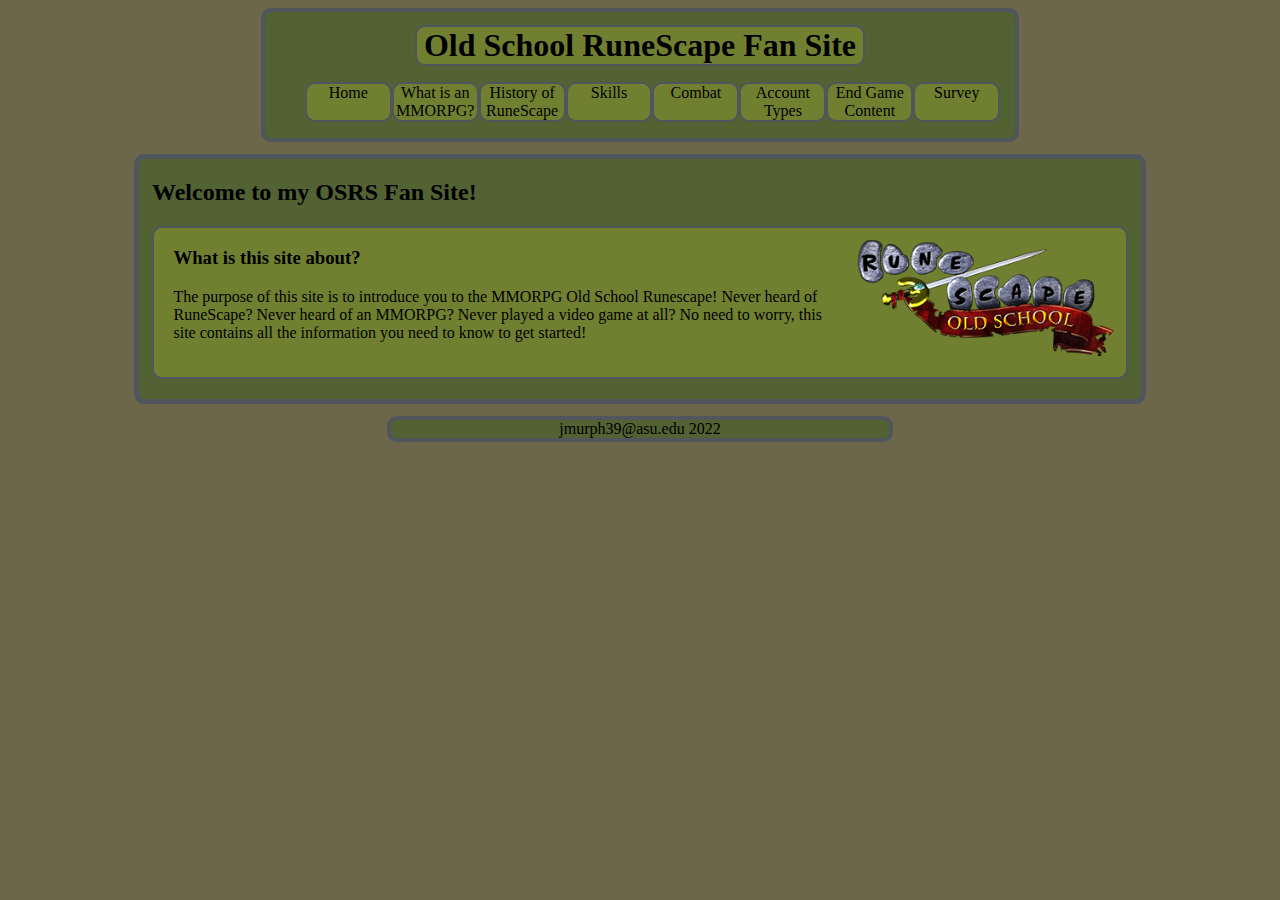
<file: index.html>
<!DOCTYPE HTML>
<head>

	<meta charset="UTF-8" />
	<title>Home - OSRS Fansite</title>

	<link href="css/layout1.css" rel="stylesheet" />
	<link href="css/styles1.css" rel="stylesheet" />
</head>

<body>
	<header>

		<h1 id="siteName">Old School RuneScape Fan Site</h1>

		<nav class="horizontalNavigation">
			<ul>
				<li><a href="index.html">Home</a></li>
				<li><a href="mmorpg.html">What is an MMORPG?</a></li>
				<li><a href="history.html">History of RuneScape</a></li>
				<li><a href="skills.html">Skills</a></li>
				<li><a href="combat.html">Combat</a></li>
				<li><a href="accounts.html">Account Types</a></li>
				<li><a href="end.html">End Game Content</a></li>
				<li><a href="survey.html">Survey</a></li>
			</ul>
		</nav>

	</header>

	<section id="main">
		<h2>Welcome to my OSRS Fan Site!</h2>

		<article class="content">
			<div>
				<h3>What is this site about?</h3>
				<p>The purpose of this site is to introduce you to the MMORPG Old School Runescape!
				Never heard of RuneScape? Never heard of an MMORPG? Never played a video game at all? No need to worry,
			this site contains all the information you need to know to get started!</p></div>
			<img src="images/logo.png" alt="OSRS Logo">
		</article>
	</section>

	<footer>
		jmurph39@asu.edu 2022
	</footer>
</body>
</file>
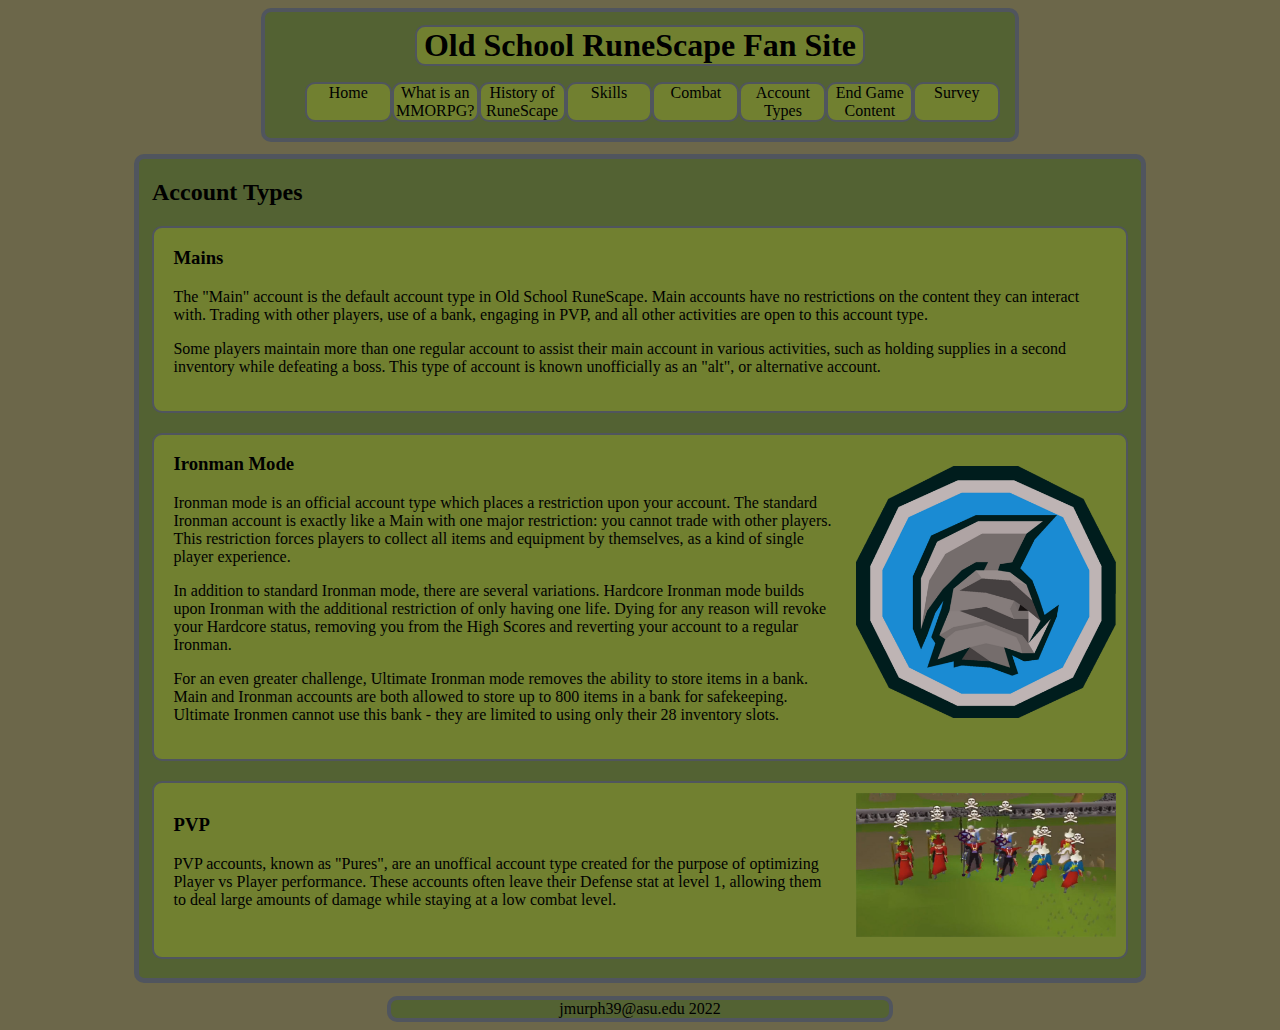
<file: accounts.html>
<!DOCTYPE HTML>
<head>

	<meta charset="UTF-8" />
	<title>Account Types - OSRS Fansite</title>

	<link href="css/layout1.css" rel="stylesheet" />
	<link href="css/styles1.css" rel="stylesheet" />
</head>

<body>
	<header>

		<h1 id="siteName">Old School RuneScape Fan Site</h1>

		<nav class="horizontalNavigation">
			<ul>
				<li><a href="index.html">Home</a></li>
				<li><a href="mmorpg.html">What is an MMORPG?</a></li>
				<li><a href="history.html">History of RuneScape</a></li>
				<li><a href="skills.html">Skills</a></li>
				<li><a href="combat.html">Combat</a></li>
				<li><a href="accounts.html">Account Types</a></li>
				<li><a href="end.html">End Game Content</a></li>
				<li><a href="survey.html">Survey</a></li>
			</ul>
		</nav>

	</header>

	<section id="main">
		<h2>Account Types</h2>

		<article class="content">
			<div>
				<h3>Mains</h3>
				<p>
					The "Main" account is the default account type in Old School RuneScape. Main accounts have no restrictions
					on the content they can interact with. Trading with other players, use of a bank, engaging in PVP,
					and all other activities are open to this account type.
				</p>
				<p>Some players maintain more than one regular account to assist their main account in various activities, such
				as holding supplies in a second inventory while defeating a boss. This type of account is known unofficially as an "alt",
			or alternative account.</p>
			</div>
		</article>

		<article class="content">
			<div>
				<h3>Ironman Mode</h3>
				<p>
				Ironman mode is an official account type which places a restriction upon your account. The standard Ironman account
				is exactly like a Main with one major restriction: you cannot trade with other players. This restriction forces
				players to collect all items and equipment by themselves, as a kind of single player experience.
			</p>
			<p>
				In addition to standard Ironman mode, there are several variations. Hardcore Ironman mode builds
				upon Ironman with the additional restriction of only having one life. Dying for any reason will revoke your Hardcore
				status, removing you from the High Scores and reverting your account to a regular Ironman.
			</p>
			<p>
				For an even greater challenge, Ultimate Ironman mode removes the ability to store items in a bank. Main
				and Ironman accounts are both allowed to store up to 800 items in a bank for safekeeping. Ultimate Ironmen
				cannot use this bank - they are limited to using only their 28 inventory slots.
			</p>
		</div>
			<img src="images/ironman.png" alt="Ironman Mode Logo">
		</article>

		<article class="content">
			<div>
				<h3>PVP</h3>
				<p>
					PVP accounts, known as "Pures", are an unoffical account type created for the purpose of
					optimizing Player vs Player performance. These accounts often leave their Defense stat at level 1, allowing them
					to deal large amounts of damage while staying at a low combat level.
				</p></div>
			<img src="images/pkers.jpg" alt="Group of pkers">
		</article>
	</section>

	<footer>
		jmurph39@asu.edu 2022
	</footer>
</body>
</file>
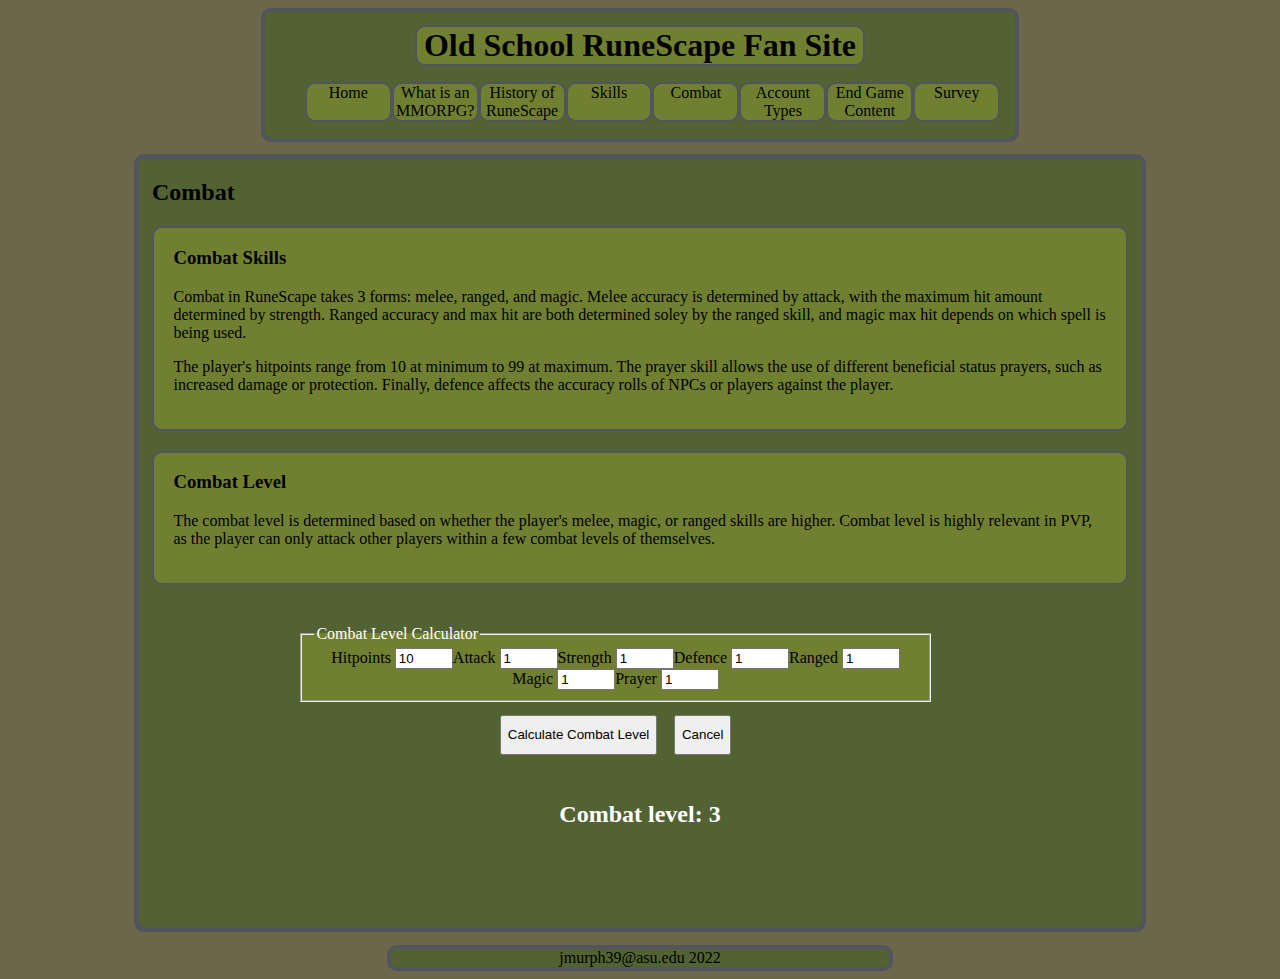
<file: combat.html>
<!DOCTYPE HTML>
<head>

	<meta charset="UTF-8" />
	<title>Combat - OSRS Fansite</title>

	<link href="css/layout1.css" rel="stylesheet" />
	<link href="css/styles1.css" rel="stylesheet" />

	<script src="js/combat.js" defer></script>
</head>

<body>
	<header>

		<h1 id="siteName">Old School RuneScape Fan Site</h1>

		<nav class="horizontalNavigation">
			<ul>
				<li><a href="index.html">Home</a></li>
				<li><a href="mmorpg.html">What is an MMORPG?</a></li>
				<li><a href="history.html">History of RuneScape</a></li>
				<li><a href="skills.html">Skills</a></li>
				<li><a href="combat.html">Combat</a></li>
				<li><a href="accounts.html">Account Types</a></li>
				<li><a href="end.html">End Game Content</a></li>
				<li><a href="survey.html">Survey</a></li>
			</ul>
		</nav>

	</header>

	<section id="main">

		<h2>Combat</h2>

		<article class="content">
			<div>
				<h3>Combat Skills</h3>
				<p>Combat in RuneScape takes 3 forms: melee, ranged, and magic. Melee accuracy is determined by attack, with the maximum hit amount determined by strength. Ranged accuracy and max hit are
				both determined soley by the ranged skill, and magic max hit depends on which spell is being used.</p>
				<p>The player's hitpoints range from 10 at minimum to 99 at maximum. The prayer skill allows the use of different beneficial status prayers, such as increased damage or protection. Finally,
				defence affects the accuracy rolls of NPCs or players against the player.</p>
			</div>
		</article>

		<article class="content">
			<div>
				<h3>Combat Level</h3>
				<p>The combat level is determined based on whether the player's melee, magic, or ranged skills are higher. Combat level is highly relevant in PVP, as the player can only attack
				other players within a few combat levels of themselves.</p>
			</div>
		</article>

		<form id="calculator">
			<fieldset id="skillLevels">
				<legend>Combat Level Calculator</legend>

				<div class="formRow">
					<label for="hitpoints">Hitpoints</label>
					<input name="hp" id="hitpoints" type="number" value="10" min="10" max="99" />
				</div>
				<div class="formRow">
					<label for="attack">Attack</label>
					<input name="atk" id="attack" type="number" value="1" min="1" max="99" />
				</div>
				<div class="formRow">
					<label for="strength">Strength</label>
					<input name="str" id="strength" type="number" value="1" min="1" max="99" />
				</div>
				<div class="formRow">
					<label for="defence">Defence</label>
					<input name="def" id="defence" type="number" value="1" min="1" max="99" />
				</div>
				<div class="formRow">
					<label for="ranged">Ranged</label>
					<input name="range" id="ranged" type="number" value="1" min="1" max="99" />
				</div>
				<div class="formRow">
					<label for="magic">Magic</label>
					<input name="mage" id="magic" type="number" value="1" min="1" max="99" />
				</div>
				<div class="formRow">
					<label for="prayer">Prayer</label>
					<input name="pray" id="prayer" type="number" value="1" min="1" max="99" />
				</div>

			</fieldset>

			<div id="buttons">
			<input type="button" onclick="runCalculator()" value="Calculate Combat Level" />
			<input type="reset" value="Cancel" />
		</div>
		</form>

		<h2 id="cblevel">Combat level: 3</h2>
		<h3 id="nextLevel"></h3>
		<h4 id="reqs"></h4>

	</section>

	<footer>
		jmurph39@asu.edu 2022
	</footer>
</body>
</file>
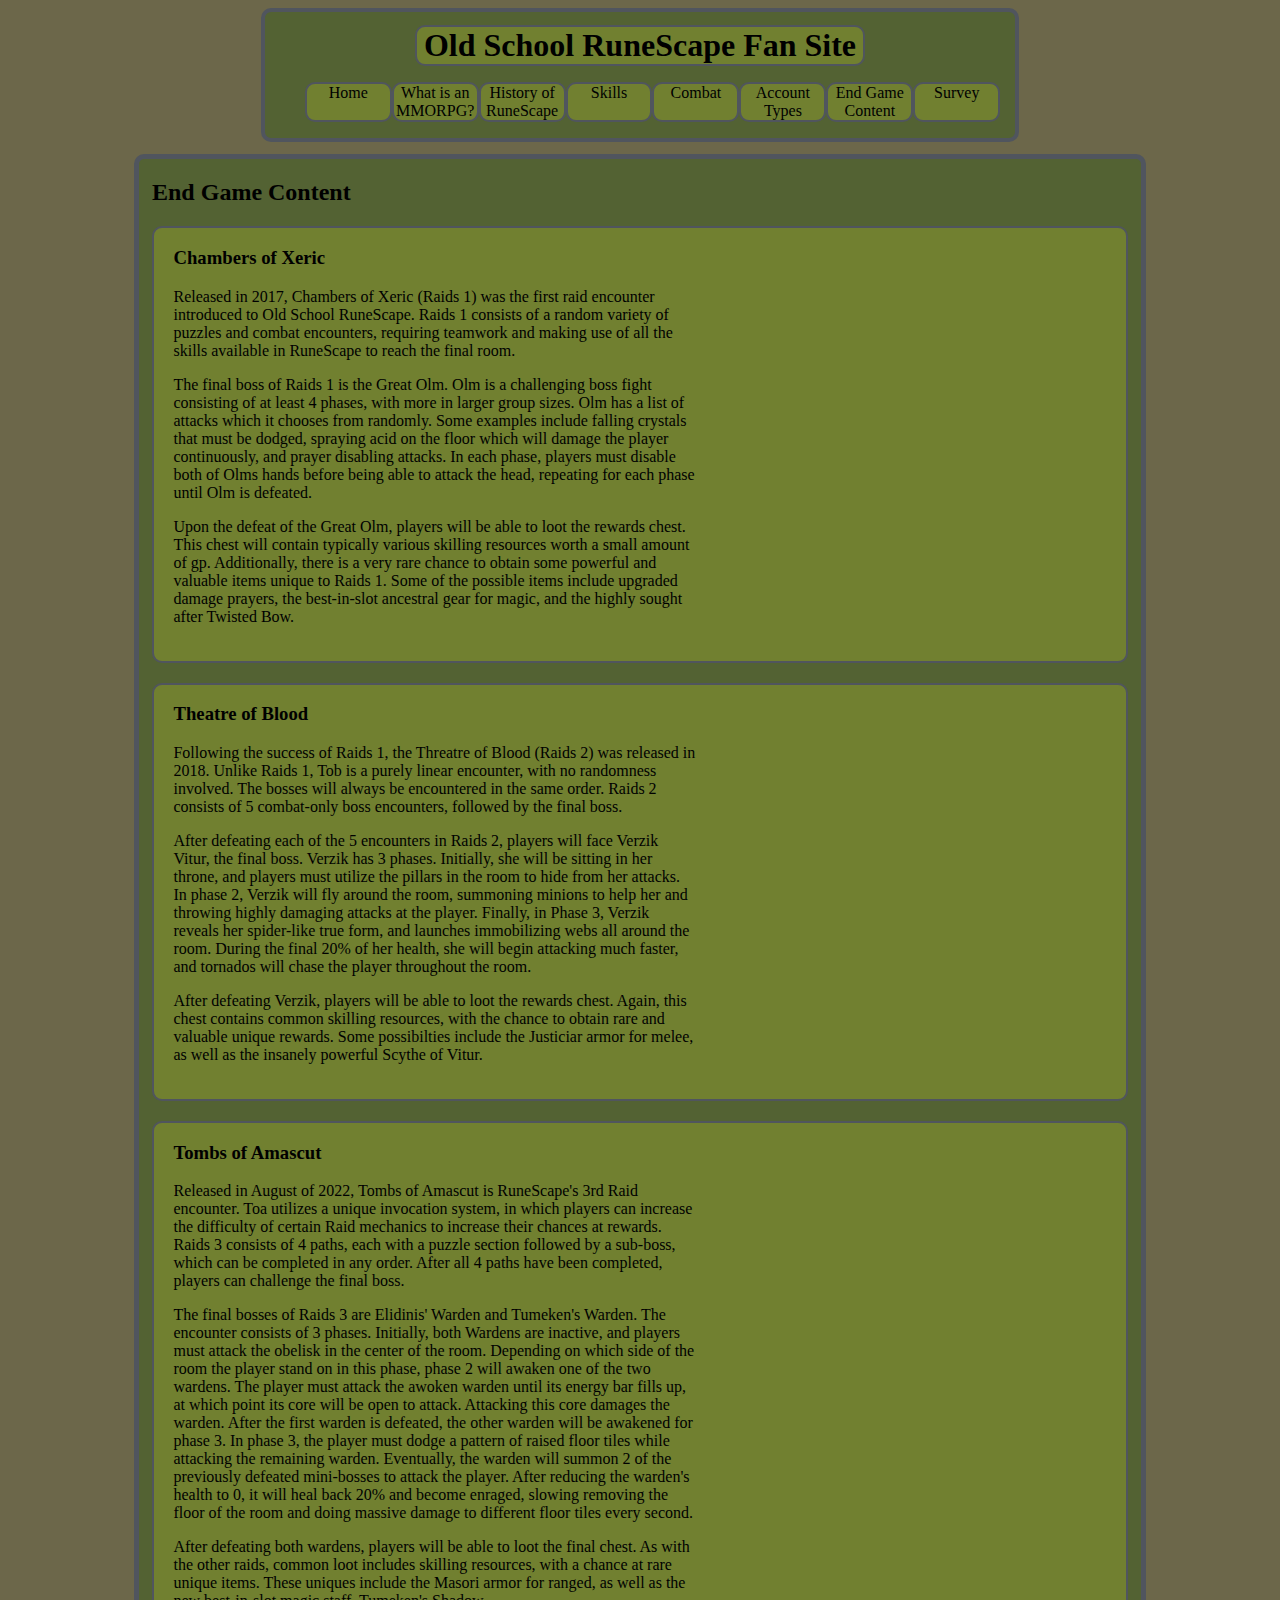
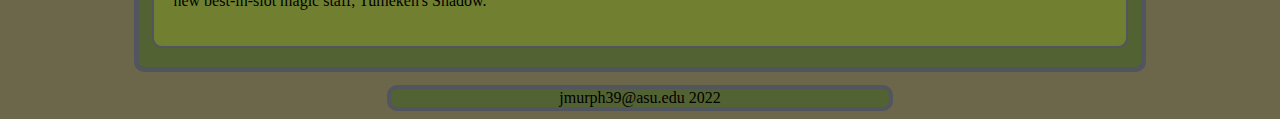
<file: end.html>
<!DOCTYPE HTML>
<head>

	<meta charset="UTF-8" />
	<title>End Game Content - OSRS Fansite</title>

	<link href="css/layout1.css" rel="stylesheet" />
	<link href="css/styles1.css" rel="stylesheet" />
</head>

<body>
	<header>

		<h1 id="siteName">Old School RuneScape Fan Site</h1>

		<nav class="horizontalNavigation">
			<ul>
				<li><a href="index.html">Home</a></li>
				<li><a href="mmorpg.html">What is an MMORPG?</a></li>
				<li><a href="history.html">History of RuneScape</a></li>
				<li><a href="skills.html">Skills</a></li>
				<li><a href="combat.html">Combat</a></li>
				<li><a href="accounts.html">Account Types</a></li>
				<li><a href="end.html">End Game Content</a></li>
				<li><a href="survey.html">Survey</a></li>
			</ul>
		</nav>

	</header>

	<section id="main">
		<h2>End Game Content</h2>

		<article class="content">
			<div>
				<h3>Chambers of Xeric</h3>
				<p>Released in 2017, Chambers of Xeric (Raids 1) was the first raid encounter introduced to Old School RuneScape. Raids 1 consists of a random variety of puzzles and
				combat encounters, requiring teamwork and making use of all the skills available in RuneScape to reach the final room. </p>
				<p>The final boss of Raids 1 is the Great Olm. Olm is a challenging boss fight consisting of at least 4 phases, with more in larger group sizes. Olm has a list of attacks
				which it chooses from randomly. Some examples include falling crystals that must be dodged, spraying acid on the floor which will damage the player continuously, and prayer disabling attacks. In each phase,
			players must disable both of Olms hands before being able to attack the head, repeating for each phase until Olm is defeated. </p>
				<p>Upon the defeat of the Great Olm, players will be able to loot the rewards chest. This chest will contain typically various skilling resources worth a small amount of gp. Additionally,
				there is a very rare chance to obtain some powerful and valuable items unique to Raids 1. Some of the possible items include upgraded damage prayers, the best-in-slot ancestral gear for magic,
			and the highly sought after Twisted Bow.</p>
			</div>

			<iframe width="560" height="315" src="https://www.youtube.com/embed/EYKUaGx5ajQ?clip=Ugkx-5KMzpOsYJqQbex9bdb91mfVa9B7oZtE&amp;clipt=EIaQZhiehWc&mute=1"
			title="YouTube video player" frameborder="0" allow="accelerometer; autoplay; clipboard-write; encrypted-media; gyroscope; picture-in-picture" allowfullscreen></iframe>

		</article>


		<article class="content">
			<div>
				<h3>Theatre of Blood</h3>
				<p>Following the success of Raids 1, the Threatre of Blood (Raids 2) was released in 2018. Unlike Raids 1, Tob is a purely linear encounter, with no randomness involved. The bosses will always
				be encountered in the same order. Raids 2 consists of 5 combat-only boss encounters, followed by the final boss.</p>
				<p>After defeating each of the 5 encounters in Raids 2, players will face Verzik Vitur, the final boss. Verzik has 3 phases. Initially, she will be sitting in her throne, and players must
				utilize the pillars in the room to hide from her attacks. In phase 2, Verzik will fly around the room, summoning minions to help her and throwing highly damaging attacks at the player. Finally,
			in Phase 3, Verzik reveals her spider-like true form, and launches immobilizing webs all around the room. During the final 20% of her health, she will begin attacking much faster, and tornados will
		chase the player throughout the room.</p>
				<p>After defeating Verzik, players will be able to loot the rewards chest. Again, this chest contains common skilling resources, with the chance to obtain rare and valuable unique rewards.
				Some possibilties include the Justiciar armor for melee, as well as the insanely powerful Scythe of Vitur.</p>
		</div>

		<iframe width="560" height="315" src="https://www.youtube.com/embed/EYKUaGx5ajQ?clip=Ugkx4cQGjeYnMlTATeMIxRPVofz_1XmJESbb&amp;clipt=EPyP4AEYlIXhAQ&mute=1"
		title="YouTube video player" frameborder="0" allow="accelerometer; autoplay; clipboard-write; encrypted-media; gyroscope; picture-in-picture" allowfullscreen></iframe>
		</article>

		<article class="content">
			<div>
				<h3>Tombs of Amascut</h3>
				<p>Released in August of 2022, Tombs of Amascut is RuneScape's 3rd Raid encounter. Toa utilizes a unique invocation system, in which players can increase the difficulty of certain Raid
				mechanics to increase their chances at rewards. Raids 3 consists of 4 paths, each with a puzzle section followed by a sub-boss, which can be completed in any order. After all 4 paths have been completed,
			players can challenge the final boss.</p>
			<p>The final bosses of Raids 3 are Elidinis' Warden and Tumeken's Warden. The encounter consists of 3 phases. Initially, both Wardens are inactive, and players must attack the obelisk
			in the center of the room. Depending on which side of the room the player stand on in this phase, phase 2 will awaken one of the two wardens. The player must attack the awoken warden
		until its energy bar fills up, at which point its core will be open to attack. Attacking this core damages the warden. After the first warden is defeated, the other warden will be awakened for phase 3.
	In phase 3, the player must dodge a pattern of raised floor tiles while attacking the remaining warden. Eventually, the warden will summon 2 of the previously defeated mini-bosses to attack the player.
After reducing the warden's health to 0, it will heal back 20% and become enraged, slowing removing the floor of the room and doing massive damage to different floor tiles every second.</p>
			<p>After defeating both wardens, players will be able to loot the final chest. As with the other raids, common loot includes skilling resources, with a chance at rare unique items. These uniques
			include the Masori armor for ranged, as well as the new best-in-slot magic staff, Tumeken's Shadow.</p>
			</div>

			<iframe width="560" height="315" src="https://www.youtube.com/embed/z7j6W1lxtOQ?clip=Ugkx_-BDOH3H3BGco4Z1UpWwo6zbEIq_UvE-&amp;clipt=ELKDoQEYyvihAQ&mute=1"
			title="YouTube video player" frameborder="0" allow="accelerometer; autoplay; clipboard-write; encrypted-media; gyroscope; picture-in-picture" allowfullscreen></iframe>

		</article>


	</section>

	<footer>
		jmurph39@asu.edu 2022
	</footer>
</body>
</file>
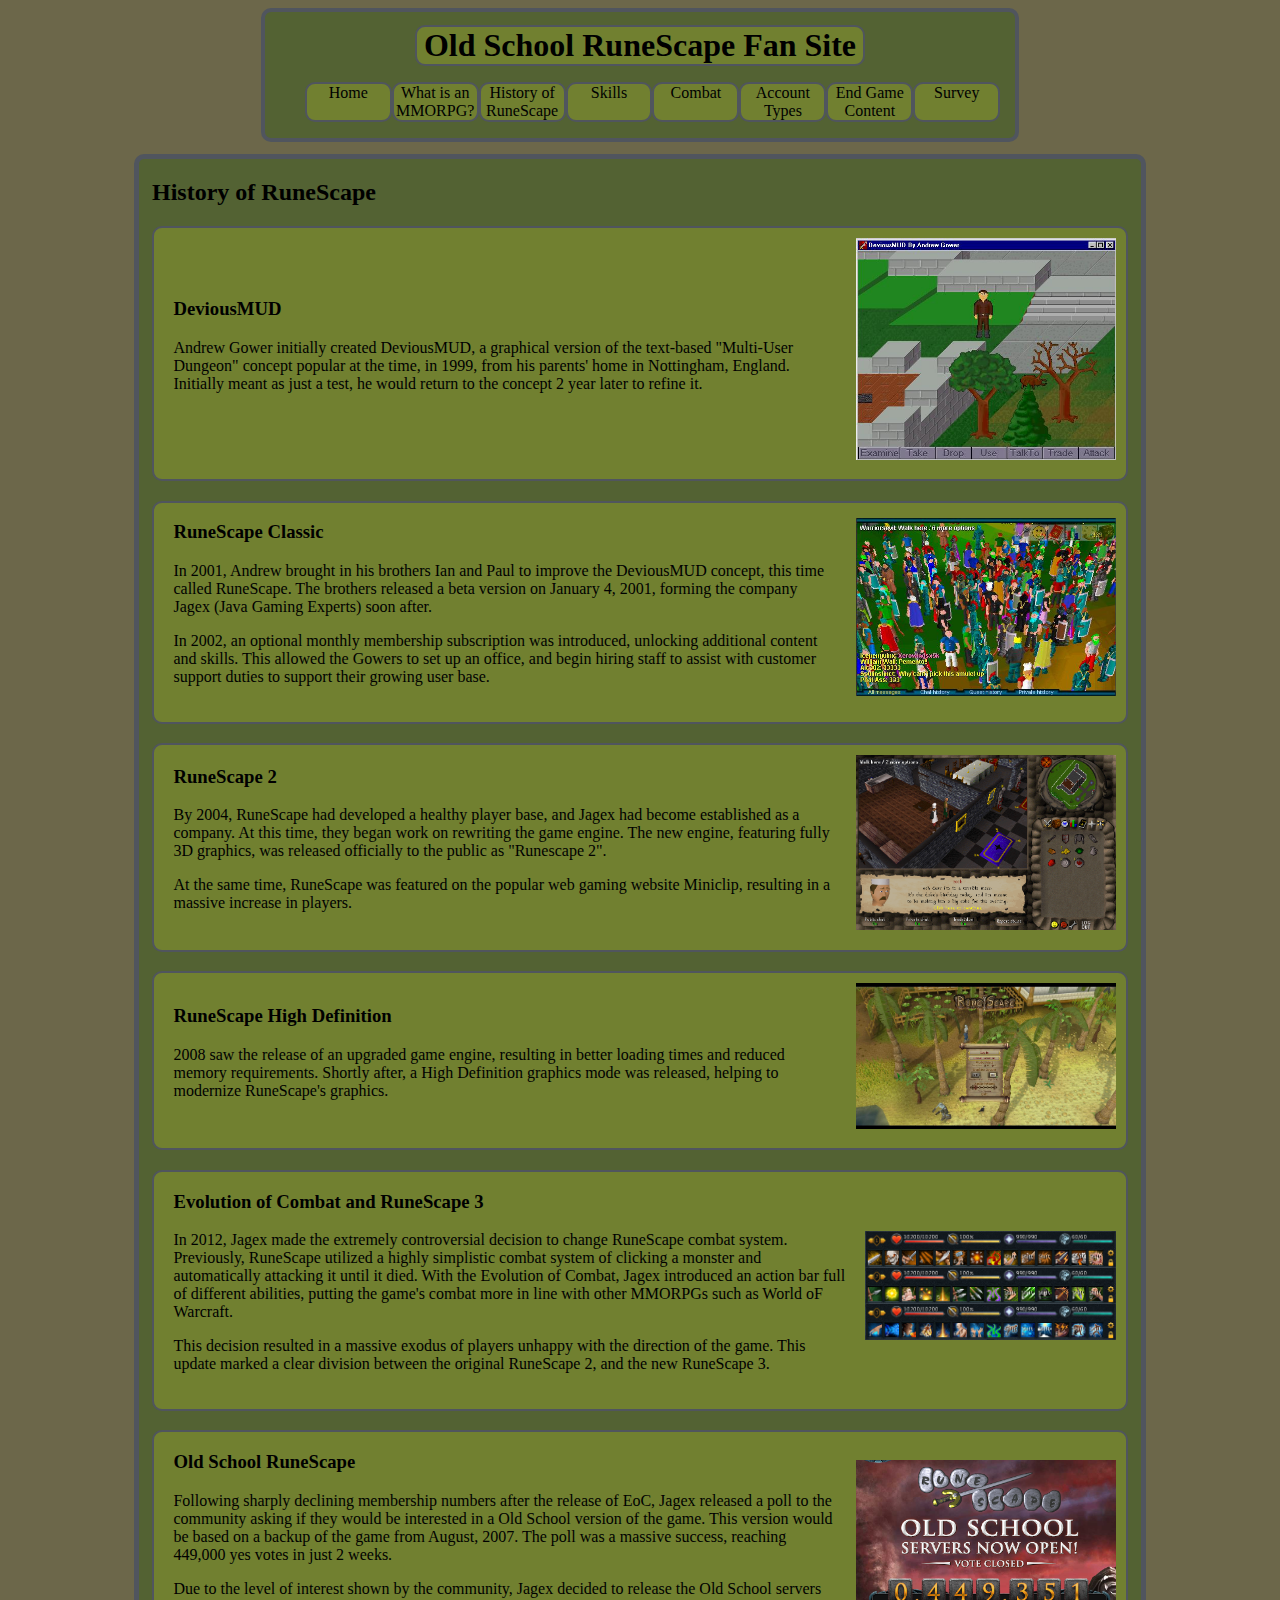
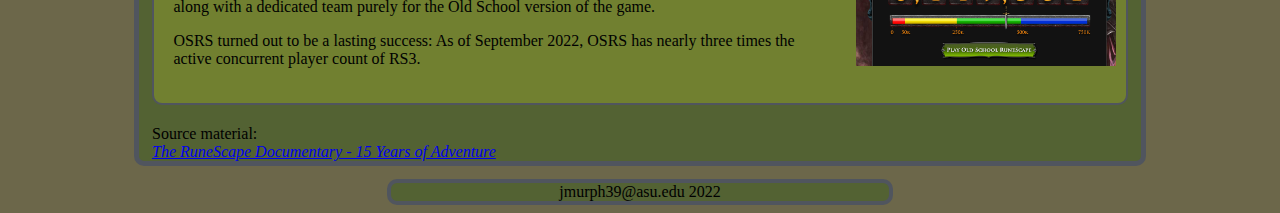
<file: history.html>
<!DOCTYPE HTML>
<head>

	<meta charset="UTF-8" />
	<title>History of RuneScape - OSRS Fansite</title>

	<link href="css/layout1.css" rel="stylesheet" />
	<link href="css/styles1.css" rel="stylesheet" />
</head>

<body>
	<header>

		<h1 id="siteName">Old School RuneScape Fan Site</h1>

		<nav class="horizontalNavigation">
			<ul>
				<li><a href="index.html">Home</a></li>
				<li><a href="mmorpg.html">What is an MMORPG?</a></li>
				<li><a href="history.html">History of RuneScape</a></li>
				<li><a href="skills.html">Skills</a></li>
				<li><a href="combat.html">Combat</a></li>
				<li><a href="accounts.html">Account Types</a></li>
				<li><a href="end.html">End Game Content</a></li>
				<li><a href="survey.html">Survey</a></li>
			</ul>
		</nav>

	</header>

	<section id="main">
		<h2>History of RuneScape</h2>

		<article class="content">
			<div>
				<h3>DeviousMUD</h3>
				<p>
					Andrew Gower initially created DeviousMUD, a graphical version of the text-based "Multi-User Dungeon"
					 concept popular at the time, in 1999, from his parents' home in Nottingham, England. Initially meant as just a test, he would return to the concept 2 year later to refine it.
				</p>
			</div>
			<img src="images/DeviousMUD.png" alt="DeviousMUD, the 1999 prototype for RuneScape" />
		</article>

		<article class="content">
			<div>
				<h3>RuneScape Classic</h3>
				<p>
					In 2001, Andrew brought in his brothers Ian and Paul to improve the DeviousMUD concept, this time called RuneScape. The brothers released a beta version on January 4, 2001, forming the
					company Jagex (Java Gaming Experts) soon after.
				</p>
				<p>In 2002, an optional monthly membership subscription was introduced, unlocking additional content and skills. This allowed the Gowers to set up an office, and begin hiring staff
				to assist with customer support duties to support their growing user base.</p>

			</div>
			<img src="images/classic.jpg" alt="RuneScape Classic, the first version" />
		</article>

		<article class="content">
			<div>
				<h3>RuneScape 2</h3>
				<p>
					By 2004, RuneScape had developed a healthy player base, and Jagex had become established as a company. At this time, they began work on rewriting the game engine. The new engine, featuring
					fully 3D graphics, was released officially to the public as "Runescape 2".
				</p>
				<p>At the same time, RuneScape was featured on the popular web gaming website Miniclip, resulting in a massive increase in players. </p>

			</div>
			<img src="images/rs2.png" alt="RuneScape 2" />
		</article>

		<article class="content">
			<div>
				<h3>RuneScape High Definition</h3>
				<p>
					2008 saw the release of an upgraded game engine, resulting in better loading times and reduced memory requirements. Shortly after, a High Definition graphics mode was released,
					helping to modernize RuneScape's graphics.
				</p>
			</div>
			<img src="images/rshd.jpg" alt="RuneScape HD" />
		</article>

		<article class="content">
			<div>
				<h3>Evolution of Combat and RuneScape 3</h3>
				<p>
					In 2012, Jagex made the extremely controversial decision to change RuneScape combat system. Previously, RuneScape utilized a highly simplistic combat system of clicking a monster and automatically
					attacking it until it died. With the Evolution of Combat, Jagex introduced an action bar full of different abilities, putting the game's combat more in line with other MMORPGs such as World oF Warcraft.
				</p>
				<p>This decision resulted in a massive exodus of players unhappy with the direction of the game. This update marked a clear division between the original RuneScape 2, and the new RuneScape 3.</p>
			</div>
			<img src="images/rs3.png" alt="RuneScape 3" />
		</article>

		<article class="content">
			<div>
				<h3>Old School RuneScape</h3>
				<p>
					Following sharply declining membership numbers after the release of EoC, Jagex released a poll to the community asking if they would be interested in a Old School version of the game.
					This version would be based on a backup of the game from August, 2007. The poll was a massive success, reaching 449,000 yes votes in just 2 weeks.
				</p>
				<p>Due to the level of interest shown by the community, Jagex decided to release the Old School servers along with a dedicated team purely for the Old School version of the game.</p>
				<p>OSRS turned out to be a lasting success: As of September 2022, OSRS has nearly three times the active concurrent player count of RS3. </p>
			</div>
			<img src="images/petition.png" alt="Old School RuneScape Petition Form" />
		</article>

		Source material: <a href="https://www.youtube.com/watch?v=7RNK0YBdwko"><cite>The RuneScape Documentary - 15 Years of Adventure</cite></a>

	</section>

	<footer>
		jmurph39@asu.edu 2022
	</footer>
</body>
</file>
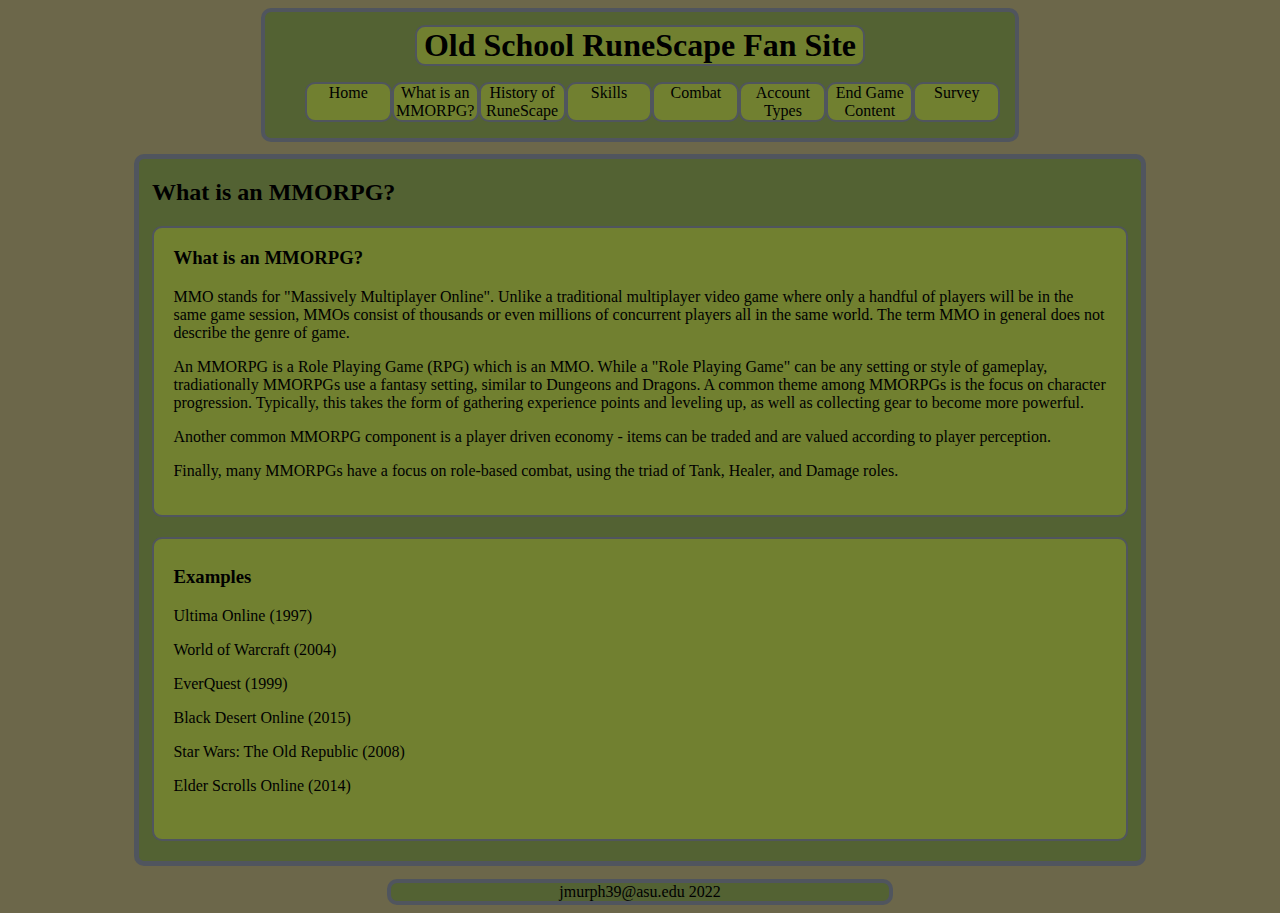
<file: mmorpg.html>
<!DOCTYPE HTML>
<head>

	<meta charset="UTF-8" />
	<title>What is an MMORPG? - OSRS Fansite</title>

	<link href="css/layout1.css" rel="stylesheet" />
	<link href="css/styles1.css" rel="stylesheet" />
</head>

<body>
	<header>

		<h1 id="siteName">Old School RuneScape Fan Site</h1>

		<nav class="horizontalNavigation">
			<ul>
				<li><a href="index.html">Home</a></li>
				<li><a href="mmorpg.html">What is an MMORPG?</a></li>
				<li><a href="history.html">History of RuneScape</a></li>
				<li><a href="skills.html">Skills</a></li>
				<li><a href="combat.html">Combat</a></li>
				<li><a href="accounts.html">Account Types</a></li>
				<li><a href="end.html">End Game Content</a></li>
				<li><a href="survey.html">Survey</a></li>
			</ul>
		</nav>

	</header>

	<section id="main">
		<h2>What is an MMORPG?</h2>

		<article class="content">
			<div>
				<h3>What is an MMORPG?</h3>
				<p>
					MMO stands for "Massively Multiplayer Online". Unlike a traditional multiplayer video game where only a handful of players will be in the same game session, MMOs
					consist of thousands or even millions of concurrent players all in the same world. The term MMO in general does not describe the genre of game.
				</p>
				<p>An MMORPG is a Role Playing Game (RPG) which is an MMO. While a "Role Playing Game" can be any setting or style of gameplay, tradiationally MMORPGs use a fantasy setting, similar to Dungeons and Dragons.
				A common theme among MMORPGs is the focus on character progression. Typically, this takes the form of gathering experience points and leveling up, as well as collecting gear to become more powerful.</p>
				<p>Another common MMORPG component is a player driven economy - items can be traded and are valued according to player perception.</p>
				<p>Finally, many MMORPGs have a focus on role-based combat, using the triad of Tank, Healer, and Damage roles.</p>
			</div>
		</article>

		<article class="content">
			<div>
				<h3>Examples</h3>
				<p>Ultima Online (1997)</p>
				<p>World of Warcraft (2004)</p>
				<p>EverQuest (1999)</p>
				<p>Black Desert Online (2015)</p>
				<p>Star Wars: The Old Republic (2008)</p>
				<p>Elder Scrolls Online (2014)</p>
			</div>
		</article>

	</section>

	<footer>
		jmurph39@asu.edu 2022
	</footer>
</body>
</file>
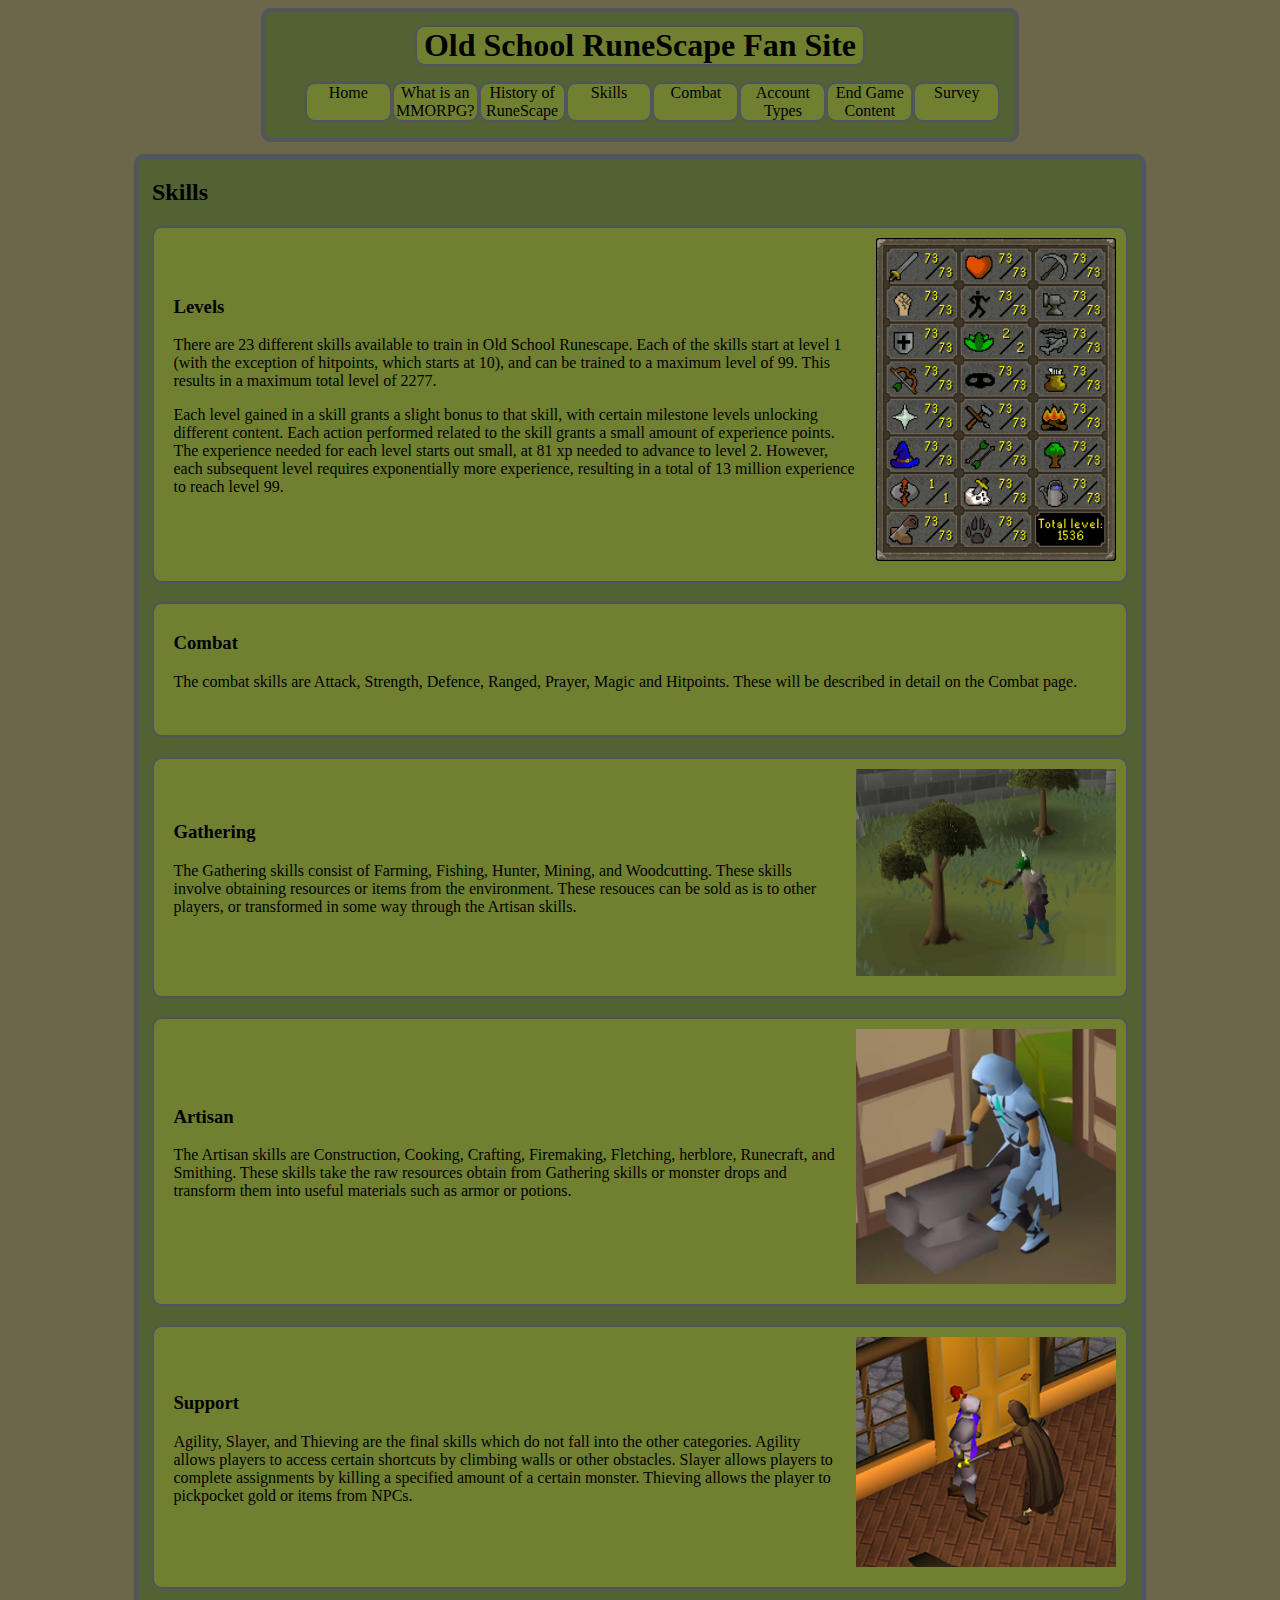
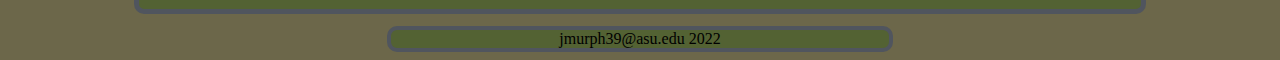
<file: skills.html>
<!DOCTYPE HTML>
<head>

	<meta charset="UTF-8" />
	<title>Skills - OSRS Fansite</title>

	<link href="css/layout1.css" rel="stylesheet" />
	<link href="css/styles1.css" rel="stylesheet" />
</head>

<body>
	<header>

		<h1 id="siteName">Old School RuneScape Fan Site</h1>

		<nav class="horizontalNavigation">
			<ul>
				<li><a href="index.html">Home</a></li>
				<li><a href="mmorpg.html">What is an MMORPG?</a></li>
				<li><a href="history.html">History of RuneScape</a></li>
				<li><a href="skills.html">Skills</a></li>
				<li><a href="combat.html">Combat</a></li>
				<li><a href="accounts.html">Account Types</a></li>
				<li><a href="end.html">End Game Content</a></li>
				<li><a href="survey.html">Survey</a></li>
			</ul>
		</nav>

	</header>

	<section id="main">
		<h2>Skills</h2>

		<article class="content">
			<div>
				<h3>Levels</h3>
				<p>
					There are 23 different skills available to train in Old School Runescape. Each of the skills start at level 1
					(with the exception of hitpoints, which starts at 10), and can be trained to a maximum level of 99. This results in a maximum
					total level of 2277.
				</p>
				<p>
					Each level gained in a skill grants a slight bonus to that skill, with certain milestone levels unlocking different content.
					Each action performed related to the skill grants a small amount of experience points. The experience needed for each level
					starts out small, at 81 xp needed to advance to level 2. However, each subsequent level requires exponentially more experience,
					resulting in a total of 13 million experience to reach level 99.
				</p>
			</div>
			<img src="images/skills.png" alt="Skills Tab" />
		</article>

		<article class="content">
			<div>
				<h3>Combat</h3>
				<p>
					The combat skills are Attack, Strength, Defence, Ranged, Prayer, Magic and Hitpoints. These will be
					described in detail on the Combat page.
				</p>
			</div>
		</article>

		<article class="content">
			<div>
				<h3>Gathering</h3>
				<p>
					The Gathering skills consist of Farming, Fishing, Hunter, Mining, and Woodcutting. These skills involve
					obtaining resources or items from the environment. These resouces can be sold as is to other players,
					or transformed in some way through the Artisan skills.
				</p>
			</div>
			<img src="images/woodcutting.png" alt="Woodcutting" />
		</article>

		<article class="content">
			<div>
				<h3>Artisan</h3>
				<p>
				The Artisan skills are Construction, Cooking, Crafting, Firemaking, Fletching, herblore, Runecraft, and Smithing.
				These skills take the raw resources obtain from Gathering skills or monster drops and transform them into useful
				materials such as armor or potions.
			</p>
		</div>
			<img src="images/smithing.png" alt="Smithing">
		</article>

		<article class="content">
			<div>
				<h3>Support</h3>
				<p>
					Agility, Slayer, and Thieving are the final skills which do not fall into the other categories. Agility
					allows players to access certain shortcuts by climbing walls or other obstacles. Slayer allows players to
					complete assignments by killing a specified amount of a certain monster. Thieving allows the player to pickpocket
					gold or items from NPCs.
				</p></div>
			<img src="images/thieving.png" alt="Thieving">
		</article>
	</section>

	<footer>
		jmurph39@asu.edu 2022
	</footer>
</body>
</file>
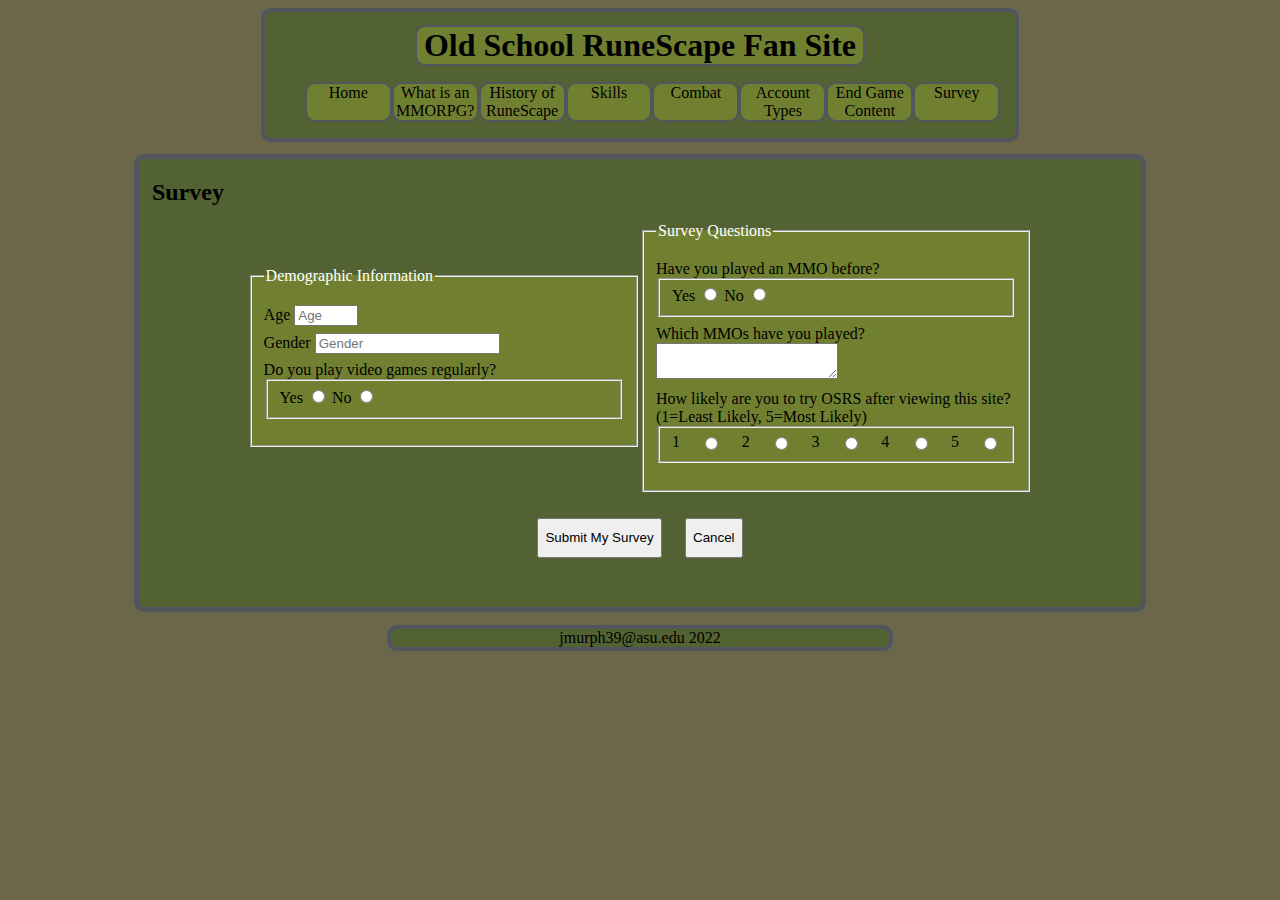
<file: survey.html>
<!DOCTYPE HTML>
<head>

	<meta charset="UTF-8" />
	<title>Survey - OSRS Fansite</title>

	<link href="css/layout1.css" rel="stylesheet" />
	<link href="css/styles1.css" rel="stylesheet" />
</head>

<body>
	<header>

		<h1 id="siteName">Old School RuneScape Fan Site</h1>

		<nav class="horizontalNavigation">
			<ul>
				<li><a href="index.html">Home</a></li>
				<li><a href="mmorpg.html">What is an MMORPG?</a></li>
				<li><a href="history.html">History of RuneScape</a></li>
				<li><a href="skills.html">Skills</a></li>
				<li><a href="combat.html">Combat</a></li>
				<li><a href="accounts.html">Account Types</a></li>
				<li><a href="end.html">End Game Content</a></li>
				<li><a href="survey.html">Survey</a></li>
			</ul>
		</nav>

	</header>

	<section id="main">
		<h2>Survey</h2>

				<form id="survey">
					<fieldset id="visitorInfo">
						<legend>Demographic Information</legend>

						<div class="formRow">
							<label for="age">Age</label>
							<input name="visitorAge" id="age" type="number" placeholder="Age" min="1" max="118" />
						</div>

						<div class="formRow">
							<label for="gender">Gender</label>
							<input name="visitorGender" id="gender" type="text" placeholder="Gender" />
						</div>

						<div class="formRow">
            <label>Do you play video games regularly?</label>
            <fieldset class="optGroup">
              <label for="gYes">Yes</label>
              <input name="isGamer" id="gYes" value="yes" type="radio" />
              <label for="gNo">No</label>
              <input name="isGamer" id="gNo" value="no" type="radio" />
            </fieldset>
          </div>
					</fieldset>

					<fieldset id="expInfo">
						<legend>Survey Questions</legend>

						<div class="formRow">
							<label for="playedBefore">Have you played an MMO before?</label>
							<fieldset class="optGroup">
	              <label for="pYes">Yes</label>
	              <input name="playedBefore" id="pYes" value="yes" type="radio" />
	              <label for="pNo">No</label>
	              <input name="playedBefore" id="pNo" value="no" type="radio" />
	            </fieldset>
						</div>

						<div class="formRow" id="priorMMO">
							<label for="whichMMO">Which MMOs have you played?</label>
							<textarea name="mmoList" id="whichMMO"></textarea>
						</div>

						<div class="formRow">
							<label for="likely">How likely are you to try OSRS after viewing this site? (1=Least Likely, 5=Most Likely)</label>
							<fieldset class="likelyOptGroup">
	              <label for="l1">1</label>
	              <input name="likely" id="l1" value="1" type="radio" />
	              <label for="l2">2</label>
	              <input name="likely" id="l2" value="2" type="radio" />
								<label for="l3">3</label>
	              <input name="likely" id="l3" value="3" type="radio" />
								<label for="l4">4</label>
	              <input name="likely" id="l4" value="4" type="radio" />
								<label for="l5">5</label>
	              <input name="likely" id="l5" value="5" type="radio" />
	            </fieldset>
						</div>

					</fieldset>
				</form>

				<!-- Keep the buttons out of the flexbox , just include form attribute to keep them associated-->

				<div id="buttons">
					<input type="submit" form="survey" value="Submit My Survey" />
					<input type="reset" form="survey" value="Cancel" />
				</div>

	</section>

	<footer>
		jmurph39@asu.edu 2022
	</footer>
</body>
</file>
<file: css/layout1.css>
@charset "utf-8";
/*
	Author: James Murphy
	Date: 09/03/2022
	File: layout1.css

	Basic layout styles for Old School Runescape Fan Site
*/

/* Header Styles */
header {
	text-align: center;
	padding-top: 1%;
	margin: 0 20%;
}
header > nav.horizontalNavigation ul {
	display: flex;
	flex-wrap: wrap;
	justify-content: space-around;

	padding-right: 2%; /*Correct nav list into the center */
}
header > nav.horizontalNavigation ul li {
	flex-basis: 0px;
	flex-grow: 1;

}

/*Body Styles*/
body > section#main {
	margin: 1% 10% 1%;
	padding: 0 1% 0;

	display: flex;
	flex-flow: column wrap;
}

body > section#main > h1 {
	text-align: center;
}


/* Set up a flexbox layout for articles with the "content" class*/
article.content {
	display: flex;
	flex-flow: row nowrap;
	justify-content: space-between;
	align-items: center;
	padding-bottom: 2%;
	margin-bottom: 2%;
}
article.content > div {
	padding: 0 2% 0;
}
article.content > img {
	padding-top: 1%;
	padding-right: 1%;
	width: 100%;
	height: auto;
	min-width: 100px;
	max-width: 260px;
}
article.content > iframe {
	padding-top: 1%;
	padding-right: 1%;
	width: 100%;
	max-width: 35%;
	min-width: 400px;
}

/* Survey page form styles */
form#survey {
	margin-bottom: 3%;
	display: flex;
	flex-flow: row nowrap;
	justify-content: space-between;
	align-items: center;
}
form#survey fieldset#visitorInfo {
	margin-left: 10%;
	padding-top: 2%;
	padding-bottom: 2%;
	width: 400px;
}
form#survey fieldset#expInfo {
	margin-right: 10%;
	padding-top: 2%;
	padding-bottom: 2%;
	width: 400px;
}
form#survey div.formRow {
	margin-bottom: 2%;
}
form#survey fieldset.likelyOptGroup {
	display: flex;
	flex-flow: row nowrap;
	justify-content: space-between;
	align-items: center;
}
div#buttons {
	margin-bottom: 1%;
	text-align: center;
}
div#buttons input {
	margin: 0 1% 0;
	height: 40px;
}

/* Calculator form styles */
form#calculator {
	margin: 2% 20% 2% 15%;
}
form#calculator fieldset {
	margin-bottom: 2%;
	display: flex;
	flex-flow: row wrap;
	align-items: center;
	justify-content: center;
}
form#calculator div.formRow input {
	width: 50px;
}
h2#cblevel, h3#nextLevel, h4#reqs {
	text-align: center;
}

/* Footer styles */
footer {
	display: block;
	text-align: center;

	margin: 0 30%;
}
</file>
<file: css/styles1.css>
@charset "utf-8";

/*
	Author: James Murphy
	Date: 09/03/2022
	File: styles1.css

	Basic typographical styles for Old School Runescape Fan Site
*/

/* Define color scheme as variables */
:root {
	--color1:#50555E;
	--color2:#6C674A;
	--color3:#718030;
	--color4:#536233;
	--color5:#808CA1;
}

/*Backgrounds*/
body {
	background-color: var(--color2);
}
header, footer, section {
	background-color: var(--color4);
}
header > h1#siteName , header > nav.horizontalNavigation li, article.content, form fieldset {
	background-color: var(--color3);
}

/*Header*/
header {
	border: var(--color1) solid 4px;
	border-radius: 10px;
}
header > h1#siteName {
	display: block;
	margin: 0 20% 2%;
	border: var(--color1) solid 2px;
	border-radius: 10px;
}

/*Nav List*/
header > nav.horizontalNavigation ul {
	list-style-type: none;
}
header > nav.horizontalNavigation li {
	border: var(--color1) solid 2px;
	border-radius: 10px;
}
header > nav.horizontalNavigation a {
	text-decoration: none;
	color: black;
}
header > nav.horizontalNavigation a:hover, nav.horizontalNavigation a:active {
	color: white;
}

/*Body*/
body > section#main {
	border: var(--color1) solid 5px;
	border-radius: 10px;
}
article.content {
	border: var(--color1) solid 2px;
	border-radius: 10px;
}
form legend {
	color: white;
}
h2#cblevel , h3#nextLevel, h4#reqs{
	color: white;

}

/*Footer*/
footer {
	border: var(--color1) solid 4px;
	border-radius: 10px;
}
</file>
